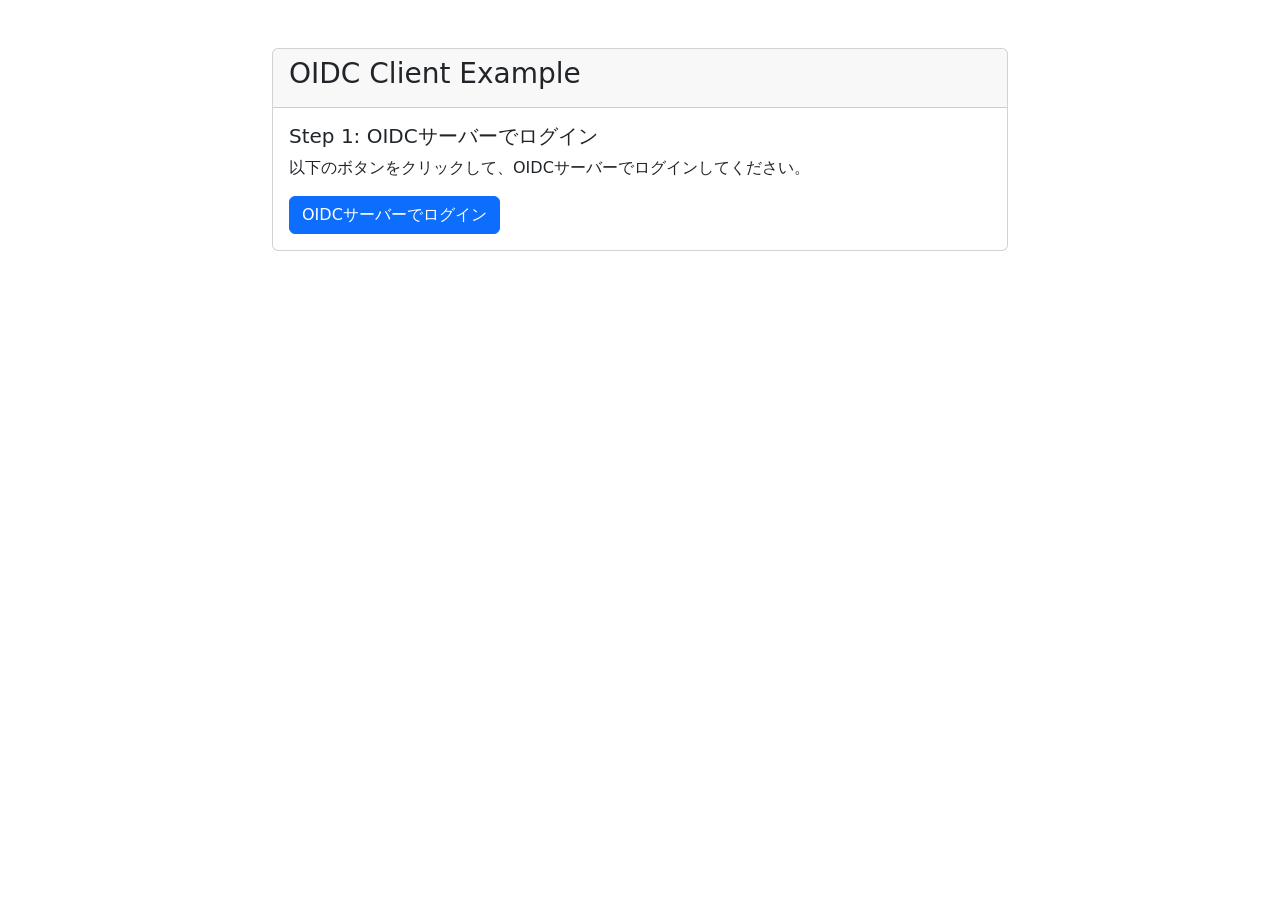
<file: client-example/index.html>
<!DOCTYPE html>
<html lang="ja">
<head>
    <meta charset="UTF-8">
    <meta name="viewport" content="width=device-width, initial-scale=1.0">
    <title>OIDC Client Example</title>
    <link href="https://cdn.jsdelivr.net/npm/bootstrap@5.1.3/dist/css/bootstrap.min.css" rel="stylesheet">
</head>
<body>
    <div class="container mt-5">
        <div class="row justify-content-center">
            <div class="col-md-8">
                <div class="card">
                    <div class="card-header">
                        <h3>OIDC Client Example</h3>
                    </div>
                    <div class="card-body">
                        <div id="login-section">
                            <h5>Step 1: OIDCサーバーでログイン</h5>
                            <p>以下のボタンをクリックして、OIDCサーバーでログインしてください。</p>
                            <button id="login-btn" class="btn btn-primary">OIDCサーバーでログイン</button>
                        </div>
                        
                        <div id="callback-section" style="display: none;">
                            <h5>Step 2: 認証コード受信</h5>
                            <p>認証コードを受信しました:</p>
                            <div class="alert alert-success">
                                <strong>Authorization Code:</strong> <span id="auth-code"></span>
                            </div>
                            <button id="exchange-token-btn" class="btn btn-success">トークンと交換</button>
                        </div>
                        
                        <div id="token-section" style="display: none;">
                            <h5>Step 3: トークン取得完了</h5>
                            <div class="alert alert-info">
                                <strong>Access Token:</strong><br>
                                <code id="access-token"></code>
                                <button class="btn btn-sm btn-outline-secondary mt-2" onclick="decodeToken('access')">🔍 デコード</button>
                                <div id="access-token-decoded" class="mt-2" style="display: none;">
                                    <strong>デコード結果:</strong>
                                    <pre class="bg-light p-2 mt-1"></pre>
                                </div>
                            </div>
                            <div class="alert alert-info">
                                <strong>ID Token:</strong><br>
                                <code id="id-token"></code>
                                <button class="btn btn-sm btn-outline-secondary mt-2" onclick="decodeToken('id')">🔍 デコード</button>
                                <div id="id-token-decoded" class="mt-2" style="display: none;">
                                    <strong>デコード結果:</strong>
                                    <pre class="bg-light p-2 mt-1"></pre>
                                </div>
                            </div>
                            <button id="get-userinfo-btn" class="btn btn-info">ユーザー情報取得</button>
                        </div>
                        
                        <div id="userinfo-section" style="display: none;">
                            <h5>Step 4: ユーザー情報</h5>
                            <div class="alert alert-warning">
                                <pre id="userinfo"></pre>
                            </div>
                        </div>
                        
                        <div id="error-section" style="display: none;">
                            <div class="alert alert-danger">
                                <strong>エラー:</strong> <span id="error-message"></span>
                            </div>
                        </div>
                    </div>
                </div>
            </div>
        </div>
    </div>

    <script>
        // Configuration will be loaded dynamically
        let CLIENT_ID = 'sample-client';
        let CLIENT_SECRET = 'sample-secret';
        let REDIRECT_URI = 'http://localhost:3000/callback';
        let OIDC_SERVER = 'http://localhost:8000';
        
        let accessToken = '';
        let idToken = '';

        // Load configuration from server
        async function loadConfig() {
            try {
                const response = await fetch(`${OIDC_SERVER}/config`);
                if (response.ok) {
                    const config = await response.json();
                    CLIENT_ID = config.clientId;
                    CLIENT_SECRET = config.clientSecret;
                    OIDC_SERVER = config.issuer;
                    
                    // Update redirect URI based on current port or config
                    const currentPort = window.location.port || (window.location.protocol === 'https:' ? '443' : '80');
                    REDIRECT_URI = `${window.location.protocol}//${window.location.hostname}:${currentPort}/callback`;
                    
                    console.log('Configuration loaded:', {
                        CLIENT_ID,
                        OIDC_SERVER,
                        REDIRECT_URI
                    });
                }
            } catch (error) {
                console.warn('Failed to load configuration from server, using defaults:', error);
            }
        }

        // Load config when page loads
        loadConfig();

        // URLパラメータを取得
        const urlParams = new URLSearchParams(window.location.search);
        const authCode = urlParams.get('code');
        const state = urlParams.get('state');
        const error = urlParams.get('error');

        // エラーチェック
        if (error) {
            showError(`認証エラー: ${error}`);
        }
        // 認証コードがある場合（/callbackパスでも動作するように）
        else if (authCode || window.location.pathname === '/callback') {
            const code = authCode || urlParams.get('code');
            if (code) {
                showCallback(code);
            }
        }

        // ログインボタンのイベント
        document.getElementById('login-btn').addEventListener('click', function() {
            const state = generateRandomString(16);
            const authUrl = `${OIDC_SERVER}/oauth2/authorize?` +
                `response_type=code&` +
                `client_id=${CLIENT_ID}&` +
                `redirect_uri=${encodeURIComponent(REDIRECT_URI)}&` +
                `scope=openid%20profile%20email&` +
                `state=${state}`;
            
            window.location.href = authUrl;
        });

        // トークン交換ボタンのイベント
        document.getElementById('exchange-token-btn').addEventListener('click', function() {
            exchangeCodeForTokens(authCode);
        });

        // ユーザー情報取得ボタンのイベント
        document.getElementById('get-userinfo-btn').addEventListener('click', function() {
            getUserInfo();
        });

        function showCallback(code) {
            document.getElementById('login-section').style.display = 'none';
            document.getElementById('callback-section').style.display = 'block';
            document.getElementById('auth-code').textContent = code;
        }

        function showTokens(tokens) {
            document.getElementById('callback-section').style.display = 'none';
            document.getElementById('token-section').style.display = 'block';
            document.getElementById('access-token').textContent = tokens.access_token;
            document.getElementById('id-token').textContent = tokens.id_token || 'N/A';
            
            accessToken = tokens.access_token;
            idToken = tokens.id_token;
        }

        function showUserInfo(userInfo) {
            document.getElementById('userinfo-section').style.display = 'block';
            document.getElementById('userinfo').textContent = JSON.stringify(userInfo, null, 2);
        }

        function showError(message) {
            document.getElementById('error-section').style.display = 'block';
            document.getElementById('error-message').textContent = message;
        }

        async function exchangeCodeForTokens(code) {
            try {
                const response = await fetch(`${OIDC_SERVER}/oauth2/token`, {
                    method: 'POST',
                    headers: {
                        'Content-Type': 'application/x-www-form-urlencoded',
                    },
                    body: new URLSearchParams({
                        grant_type: 'authorization_code',
                        code: code,
                        redirect_uri: REDIRECT_URI,
                        client_id: CLIENT_ID,
                        client_secret: CLIENT_SECRET
                    })
                });

                if (!response.ok) {
                    throw new Error(`HTTP ${response.status}: ${response.statusText}`);
                }

                const tokens = await response.json();
                showTokens(tokens);
            } catch (error) {
                showError(`トークン交換エラー: ${error.message}`);
            }
        }

        async function getUserInfo() {
            try {
                const response = await fetch(`${OIDC_SERVER}/oauth2/userinfo`, {
                    headers: {
                        'Authorization': `Bearer ${accessToken}`
                    }
                });

                if (!response.ok) {
                    throw new Error(`HTTP ${response.status}: ${response.statusText}`);
                }

                const userInfo = await response.json();
                showUserInfo(userInfo);
            } catch (error) {
                showError(`ユーザー情報取得エラー: ${error.message}`);
            }
        }

        function generateRandomString(length) {
            const chars = 'ABCDEFGHIJKLMNOPQRSTUVWXYZabcdefghijklmnopqrstuvwxyz0123456789';
            let result = '';
            for (let i = 0; i < length; i++) {
                result += chars.charAt(Math.floor(Math.random() * chars.length));
            }
            return result;
        }

        function decodeToken(tokenType) {
            try {
                const token = tokenType === 'access' ? accessToken : idToken;
                if (!token || token === 'N/A') {
                    showError('トークンが見つかりません');
                    return;
                }

                // JWTは3つの部分に分かれている: header.payload.signature
                const parts = token.split('.');
                if (parts.length !== 3) {
                    showError('無効なJWTトークン形式です');
                    return;
                }

                // ヘッダーとペイロードをデコード
                const header = JSON.parse(base64UrlDecode(parts[0]));
                const payload = JSON.parse(base64UrlDecode(parts[1]));

                // 日付フィールドを人間が読める形式に変換
                const formatTimestamp = (timestamp) => {
                    if (timestamp) {
                        return new Date(timestamp * 1000).toLocaleString('ja-JP');
                    }
                    return timestamp;
                };

                if (payload.exp) payload.exp_formatted = formatTimestamp(payload.exp);
                if (payload.iat) payload.iat_formatted = formatTimestamp(payload.iat);
                if (payload.nbf) payload.nbf_formatted = formatTimestamp(payload.nbf);

                const decodedInfo = {
                    header: header,
                    payload: payload,
                    signature: parts[2] + ' (検証には秘密鍵が必要)'
                };

                // 結果を表示
                const decodedDiv = document.getElementById(`${tokenType}-token-decoded`);
                const preElement = decodedDiv.querySelector('pre');
                preElement.textContent = JSON.stringify(decodedInfo, null, 2);
                decodedDiv.style.display = 'block';

            } catch (error) {
                showError(`トークンデコードエラー: ${error.message}`);
            }
        }

        function base64UrlDecode(str) {
            // Base64URLをBase64に変換
            str = str.replace(/-/g, '+').replace(/_/g, '/');
            
            // パディングを追加
            while (str.length % 4) {
                str += '=';
            }
            
            // Base64デコード
            try {
                return decodeURIComponent(escape(atob(str)));
            } catch (e) {
                // UTF-8デコードに失敗した場合は、そのまま返す
                return atob(str);
            }
        }
    </script>
</body>
</html>
</file>
